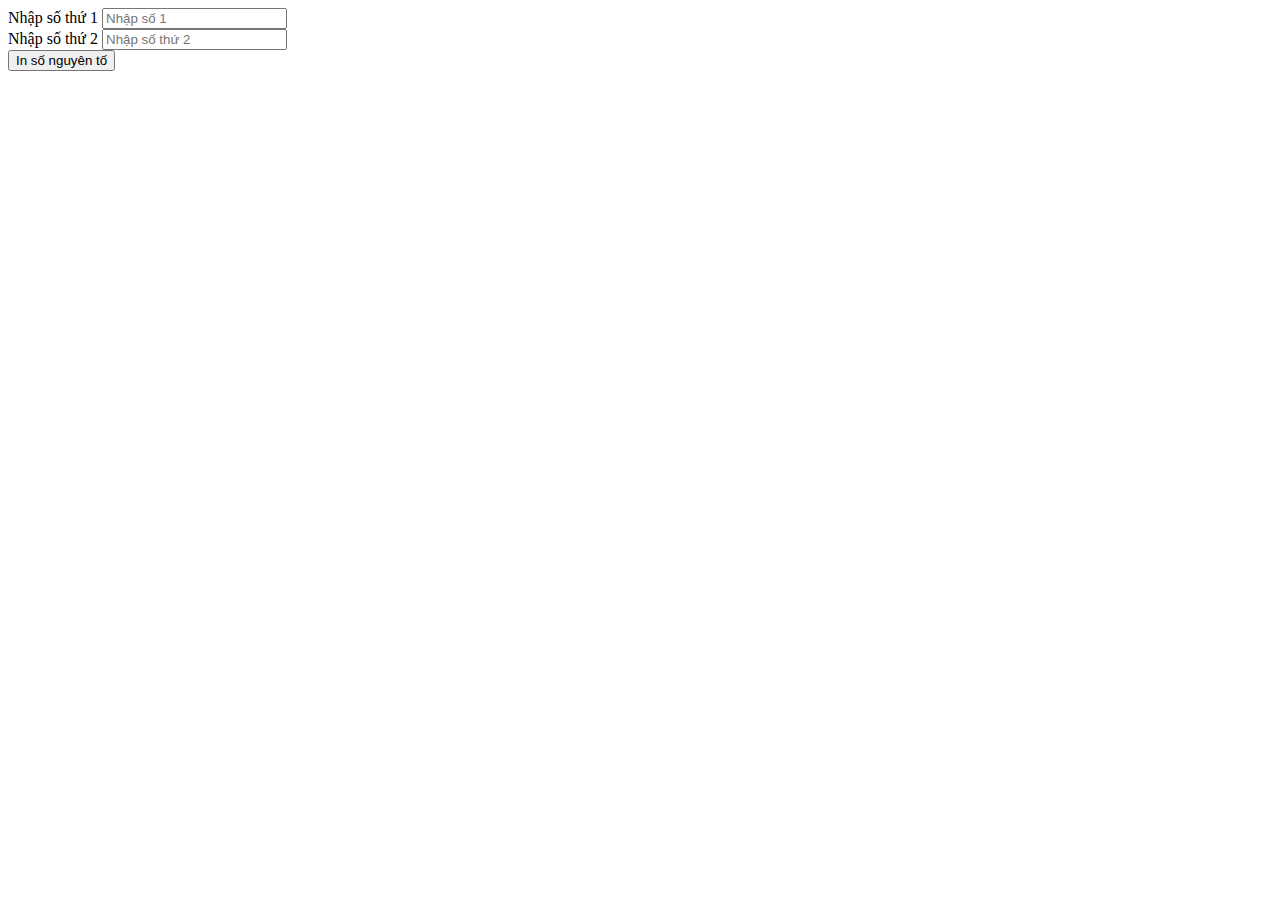
<file: bai1/index.html>
<!DOCTYPE html>
<html lang="en">
<head>
    <meta charset="UTF-8">
    <meta http-equiv="X-UA-Compatible" content="IE=edge">
    <meta name="viewport" content="width=device-width, initial-scale=1.0">
    <title>Document</title>
</head>
<body>
    <div class="container">
        <div class="input-number">
            <label for="">Nhập số thứ 1</label>
            <input type="number" id="number1" placeholder="Nhập số 1" />
        </div>
        <div class="input-number">
            <label for="">Nhập số thứ 2</label>
            <input type="number" id="number2" placeholder="Nhập số thứ 2" />
        </div>
        <button id="action">In số nguyên tố</button>
        <div class="result" id="result"></div>
    </div>
    <script src="index.js"></script>
</body>
</html>
</file>
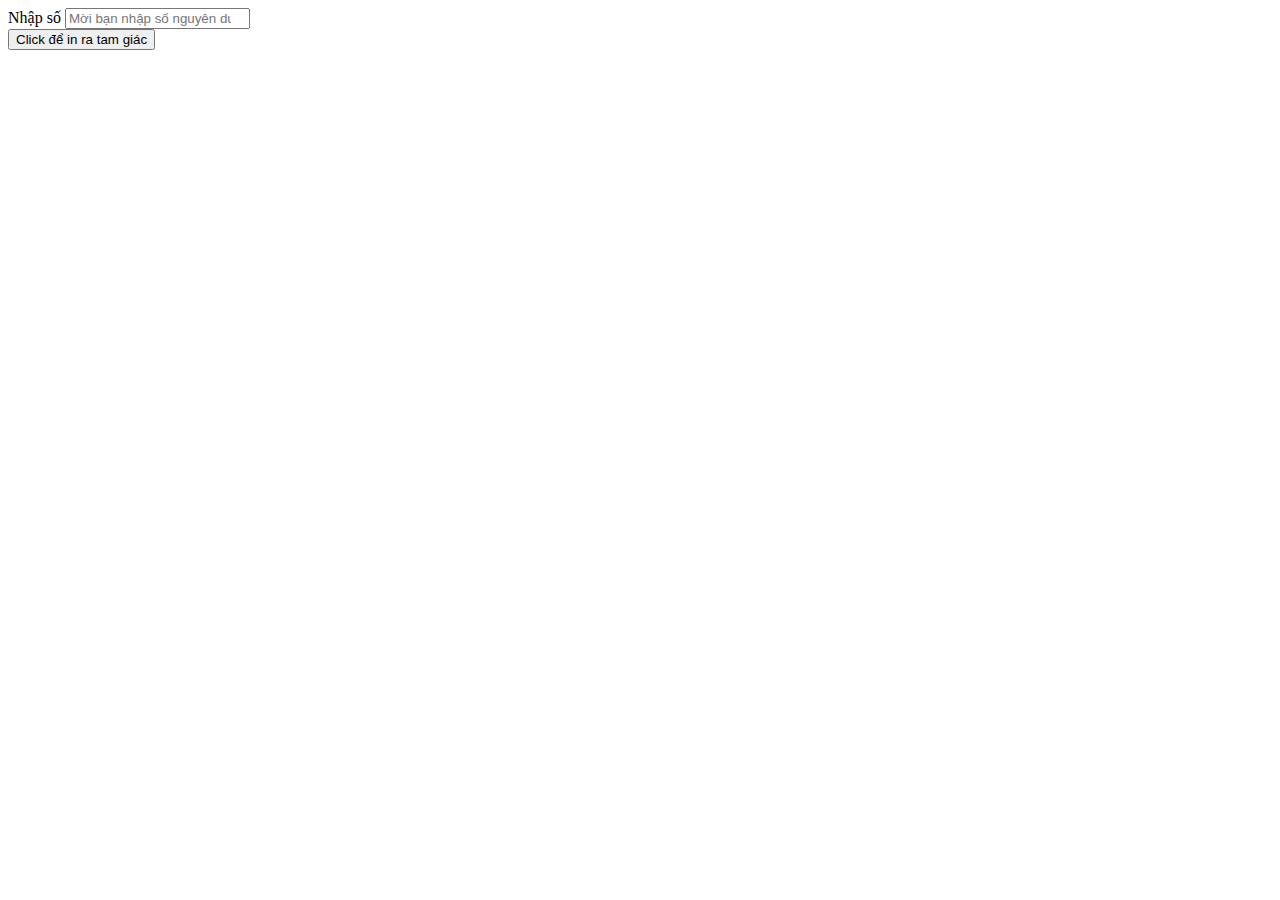
<file: bai2/index.html>
<!DOCTYPE html>
<html lang="en">
<head>
    <meta charset="UTF-8">
    <meta http-equiv="X-UA-Compatible" content="IE=edge">
    <meta name="viewport" content="width=device-width, initial-scale=1.0">
    <title>Document</title>
</head>
<body>
    <script src="./index.js"></script>
    <div class="container">
      <div>
        <label>Nhập số</label>
        <input
          type="number"
          id="number"
          placeholder="Mời bạn nhập số nguyên dương"
        />
      </div>
      <button id="action">Click để in ra tam giác</button>
    </div>
</body>
</html>
</file>
